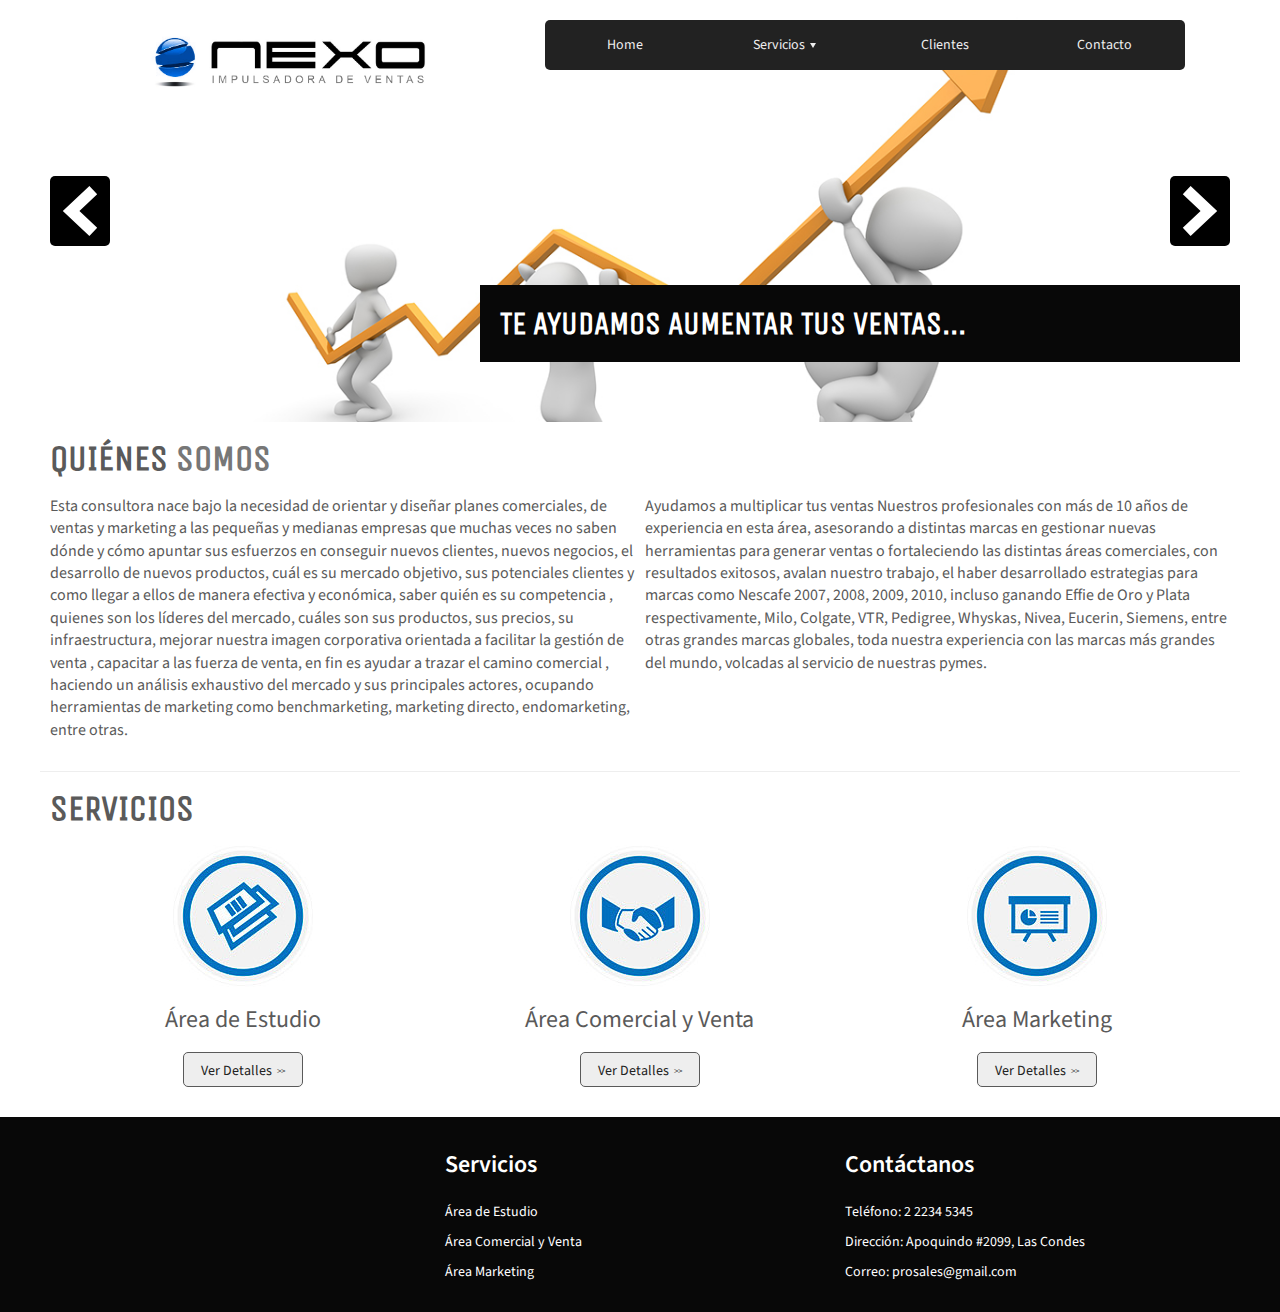
<file: index.html>
<!DOCTYPE html>
<html data-ng-app="consultoraNexo" lang="es">

<head>
    <meta charset="UTF-8">
    <meta name="viewport" content="width=device-width, initial-scale=1.0">
    <script src="js/angular.min.js"></script>
    <script src="js/angular-route.min.js"></script>
    <script src="js/angular-animate.min.js"></script>
    <script src="js/jquery-1.12.3.min.js"></script>
    <script src="js/owl.carousel.min.js"></script>
    <script src="js/script.js"></script>
    <script src="controladores/app.js"></script>
    <link rel="stylesheet" href="css/main.css">
    <link rel="stylesheet" href="css/owl.carousel.css">
    <link href='https://fonts.googleapis.com/css?family=Source+Sans+Pro:400,700,600,300' rel='stylesheet' type='text/css'>
    <link href="https://fonts.googleapis.com/css?family=Unica+One" rel="stylesheet">
    <title>Consultora Nexo</title>
</head>

<body>
    <header class="contenedor-general">
        <div class="fila">
            <figure id="main-logo" class="grilla-6-24 grilla-margin-2-24 sm-grilla-24-24 sm-grilla-margin-0-24"><img src="img/logo_consultora-nexo.jpg" alt=""></figure>
            <nav class="grilla-13-24 grilla-margin-2-24 sm-grilla-24-24 sm-grilla-margin-0-24">
                <div class="no-desktop header"><a href="">Menú</a></div>
                <ul>
                    <li><a href="#/">Home</a></li>
                    <li class="submenu">
                        <a href="#/servicios/">Servicios</a>
                        <ul>
                            <li><a href="#/area-estudio/">Área de Estudio</a></li>
                            <li><a href="#/area-comercial/">Área Comercial y Venta</a></li>
                            <li><a href="#/area-marketing/">Área Marketing</a></li>
                        </ul>
                    </li>
                    <li><a href="#/clientes/">Clientes</a></li>
                    <li><a href="#/contacto/">Contacto</a></li>
                </ul>
            </nav>
        </div>
    </header>
    <section id="slider" class="contenedor-general">
        <div class="owl-carousel">
            <div>
                <img src="img/slider-1.jpg" alt="">
                <div class="caption">
                    <h3>Te ayudamos aumentar tus ventas...</h3>
                </div>
            </div>
            <div>
                <img src="img/slider-2.jpg" alt="">
                <div class="caption">
                    <h3>Le damos  otra mirada a tu negocio...</h3>
                </div>
            </div>
            <div>
                <img src="img/slider-3.jpg" alt="">
                <div class="caption">
                    <h3>Buscamos tu norte comercial...</h3>
                </div>
            </div>
            <div>
                <img src="img/slider-4.jpg" alt="">
                <div class="caption">
                    <h3>Diseñamos tu plan de negocios...</h3>
                </div>
            </div>
        </div>
    </section>
    <!-- MAIN -->
    <main id="home" class="contenedor-general {{ pageClass }}" data-ng-view>
        
    </main>
    <!-- ./ MAIN -->
    <footer class="contenedor-extendido">
        <div class="contenedor-general">
            <div class="fila">
                <section class="grilla-8-24 grilla-margin-8-24">
                    <h5>Servicios</h5>
                    <ul>
                        <li><a href="#/area-estudio">Área de Estudio</a></li>
                        <li><a href="#/area-comercial">Área Comercial y Venta</a></li>
                        <li><a href="#/area-marketing">Área Marketing</a></li>
                    </ul>
                </section>
                <section class="grilla-8-24">
                    <h5>Contáctanos</h5>
                    <ul>
                        <li>Teléfono: <a href="tel:+56222345345">2 2234 5345</a></li>
                        <li>Dirección: <a href="https://goo.gl/maps/rvTGQX7iZqH2" target="_blank">Apoquindo #2099, Las Condes</a></li>
                        <li>Correo: <a href="mailto:prosales@gmail.com">prosales@gmail.com</a></li>
                    </ul>
                </section>
            </div>
        </div>
    </footer>
</body>

</html>
</file>
